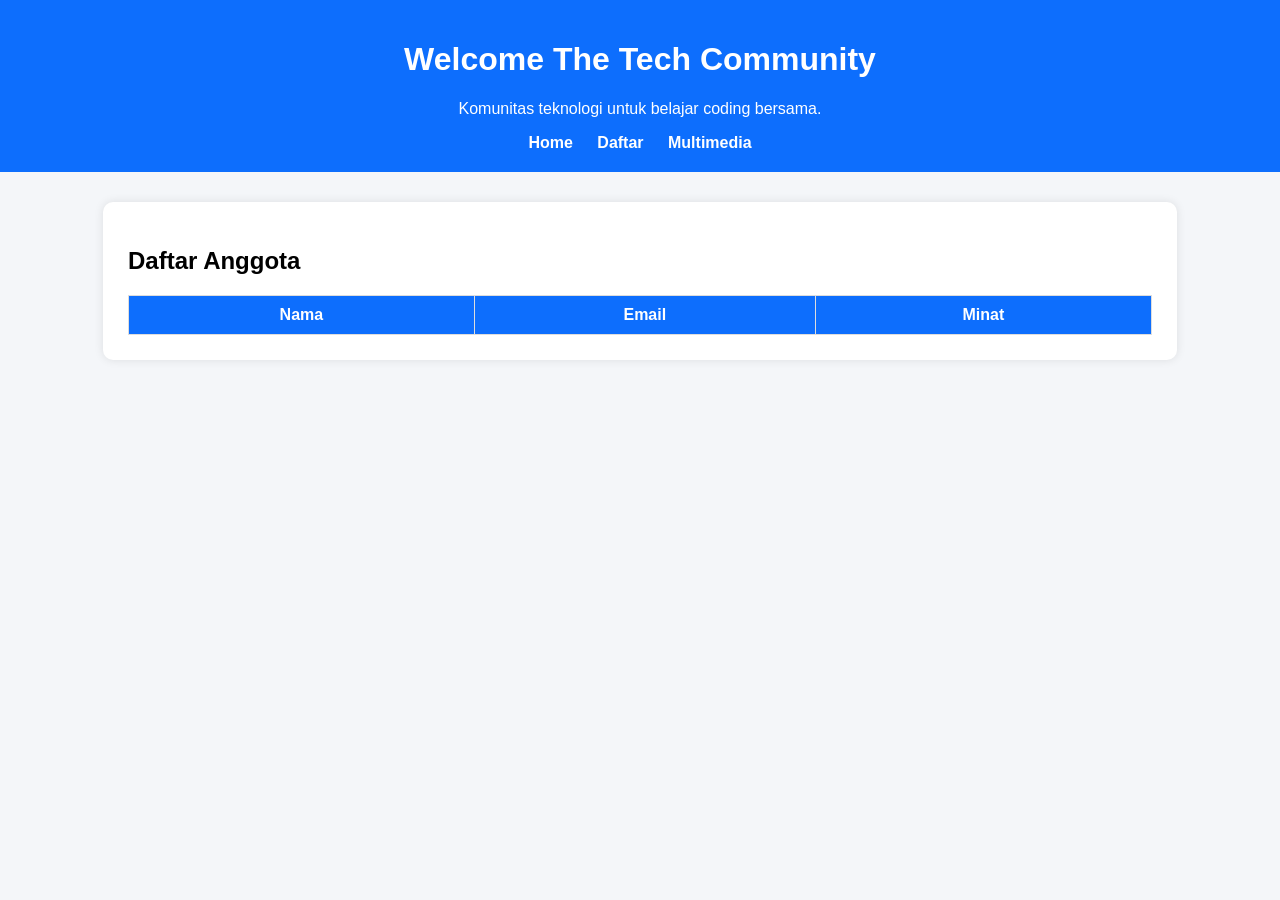
<file: index.html>
<!DOCTYPE html>
<html lang="id">
<head>
<meta charset="UTF-8">
<meta name="viewport" content="width=device-width, initial-scale=1.0">
<title>Welcome Tech Community</title>
<link rel="stylesheet" href="style.css">
</head>
<body>
<header>
    <h1>Welcome The Tech Community</h1>
    <p>Komunitas teknologi untuk belajar coding bersama.</p>

    <nav>
        <a href="./index.html">Home</a>
        <a href="./form.html">Daftar</a>
        <a href="./gallery.html">Multimedia</a>
    </nav>
</header>

<section class="container">
    <h2>Daftar Anggota</h2>

    <table>
        <thead>
            <tr>
                <th>Nama</th>
                <th>Email</th>
                <th>Minat</th>
            </tr>
        </thead>
        <tbody id="anggotaTable"></tbody>
    </table>
</section>

<script src="script.js"></script>
</body>

</html>
</file>
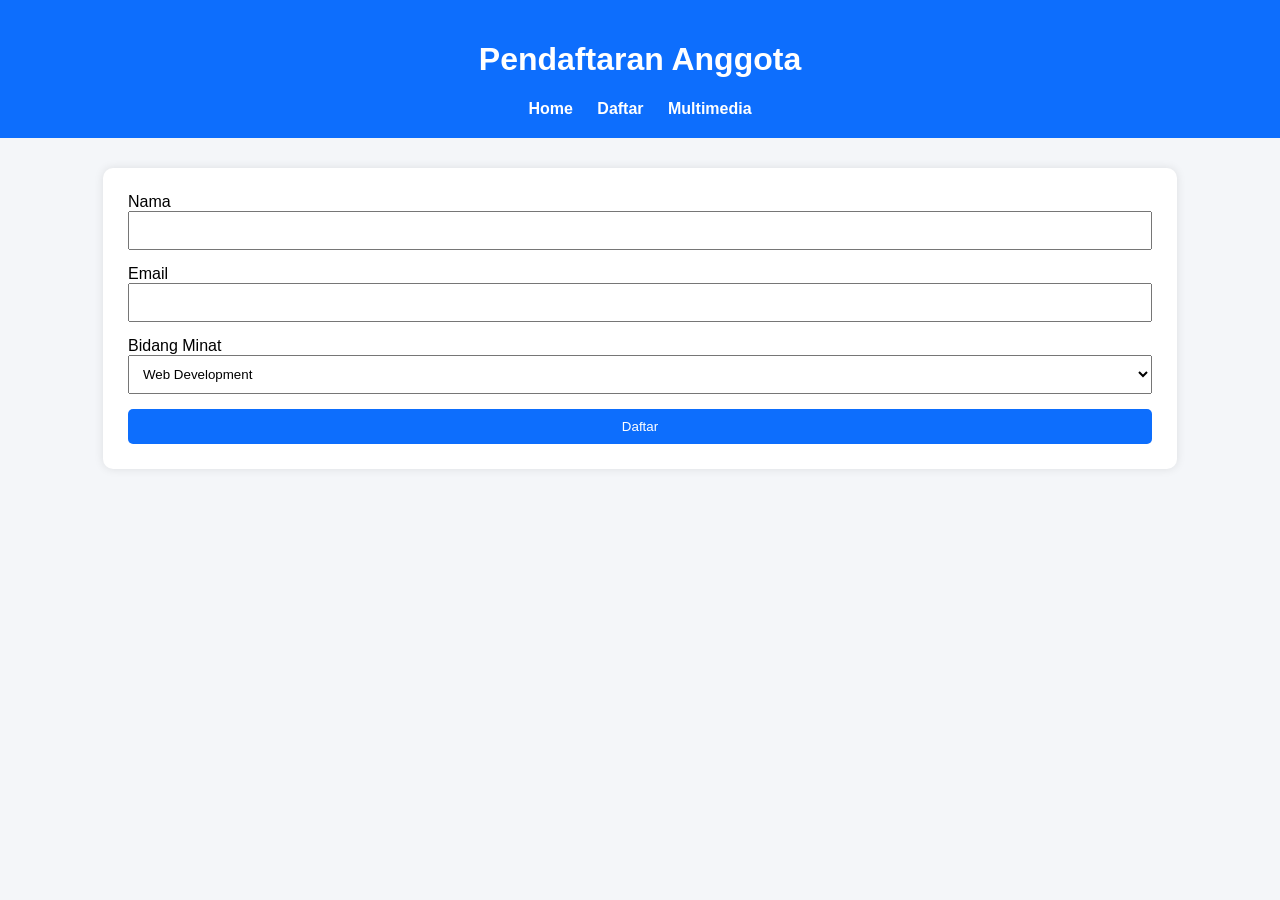
<file: form.html>
<!DOCTYPE html>
<html lang="id">
<head>
<meta charset="UTF-8">
<meta name="viewport" content="width=device-width, initial-scale=1.0">
<title>Form Anggota</title>
<link rel="stylesheet" href="style.css">
</head>
<body>

<header>
    <h1>Pendaftaran Anggota</h1>

    <nav>
        <a href="./index.html">Home</a>
        <a href="./form.html">Daftar</a>
        <a href="./gallery.html">Multimedia</a>
    </nav>
</header>

<section class="container">
    <form id="memberForm">
        <label>Nama</label>
        <input type="text" id="nama" required>

        <label>Email</label>
        <input type="email" id="email" required>

        <label>Bidang Minat</label>
        <select id="minat">
            <option>Web Development</option>
            <option>UI/UX Design</option>
            <option>Cyber Security</option>
            <option>Data Science</option>
        </select>

        <button type="submit">Daftar</button>
    </form>

    <div id="hasil"></div>
</section>

<script>
let dataAnggota = [];

document.getElementById("memberForm").addEventListener("submit", function(e){
    e.preventDefault();

    let nama = document.getElementById("nama").value;
    let email = document.getElementById("email").value;
    let minat = document.getElementById("minat").value;

    let anggotaBaru = {
        nama: nama,
        email: email,
        minat: minat
    };

    dataAnggota.push(anggotaBaru);

    document.getElementById("hasil").innerHTML = `
        <h3>Data Berhasil Diinput</h3>
        Nama: ${nama}<br>
        Email: ${email}<br>
        Minat: ${minat}
    `;

    alert("Data berhasil disimpan!");

    document.getElementById("memberForm").reset();

    console.log(dataAnggota);
});
</script>

</body>
</html>
</file>
<file: style.css>
body{
    font-family: Arial, sans-serif;
    margin:0;
    background:#f4f6f9;
}

header{
    background:#0d6efd;
    color:white;
    text-align:center;
    padding:20px;
}

nav{
    margin-top:15px;
}

nav a{
    color:white;
    text-decoration:none;
    margin:10px;
    font-weight:bold;
}

nav a:hover{
    color:yellow;
}

.container{
    width:80%;
    margin:auto;
    background:white;
    padding:25px;
    margin-top:30px;
    border-radius:10px;
    box-shadow:0 0 10px rgba(0,0,0,0.1);
}

table{
    width:100%;
    border-collapse:collapse;
}

table th, table td{
    border:1px solid #ddd;
    padding:10px;
    text-align:center;
}

table th{
    background:#0d6efd;
    color:white;
}

form{
    display:flex;
    flex-direction:column;
}

input, select{
    padding:10px;
    margin-bottom:15px;
}

button{
    padding:10px;
    background:#0d6efd;
    color:white;
    border:none;
    cursor:pointer;
    border-radius:5px;
}

button:hover{
    background:#084298;
}

img{
    border-radius:10px;
}
</file>
